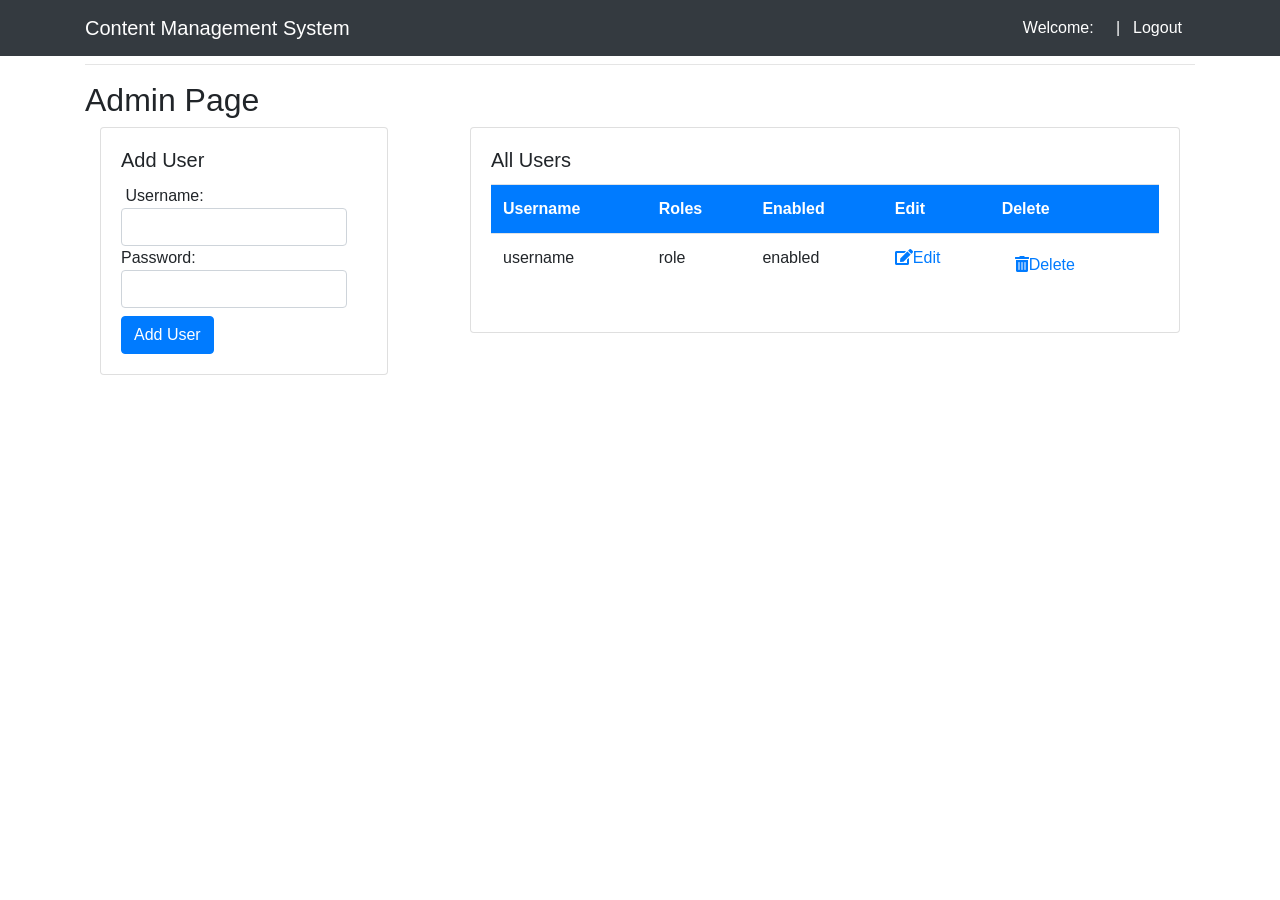
<file: blog/src/main/resources/templates/admin.html>
<!doctype html>
<html lang="en"
            xmlns="http://www.w3.org/1999/xhtml"
      xmlns:th="http://www.thymeleaf.org"
      xmlns:sec="http://www.thymeleaf.org/extras/spring-security">
    <head>
        <!-- Required meta tags -->
        <meta charset="utf-8">
        <meta name="viewport" content="width=device-width, initial-scale=1, shrink-to-fit=no">

        <!-- Bootstrap CSS -->
         <link rel="stylesheet" href="https://use.fontawesome.com/releases/v5.0.13/css/all.css" integrity="sha384-DNOHZ68U8hZfKXOrtjWvjxusGo9WQnrNx2sqG0tfsghAvtVlRW3tvkXWZh58N9jp" crossorigin="anonymous">
        <link rel="stylesheet" href="https://stackpath.bootstrapcdn.com/bootstrap/4.1.3/css/bootstrap.min.css" integrity="sha384-MCw98/SFnGE8fJT3GXwEOngsV7Zt27NXFoaoApmYm81iuXoPkFOJwJ8ERdknLPMO" crossorigin="anonymous">

        <title> Security: Admin</title>
    </head>
    <body>
         <!-- Navigation -->
  <nav class="navbar navbar-expand-lg navbar-dark bg-dark fixed-top">
    <div class="container">
      <a class="navbar-brand" href="index">Content Management System</a>
      <button class="navbar-toggler" type="button" data-toggle="collapse" data-target="#navbarResponsive" aria-controls="navbarResponsive" aria-expanded="false" aria-label="Toggle navigation">
        <span class="navbar-toggler-icon"></span>
      </button>
      <div class="collapse navbar-collapse" id="navbarResponsive">
        <ul class="navbar-nav ml-auto">
          <li class="nav-item active" >
            
              <div sec:authorize="isAuthenticated()">
                <form class="form-inline" 
                      method="POST" 
                      action="/logout">
                    <input type="hidden" 
                            th:name="${_csrf.parameterName}" 
                            th:value="${_csrf.token}"/>
                    <label for="submit" class="text-white">
                        Welcome: &nbsp; <span th:text="${#authentication.name}">
                              </span>&nbsp;&nbsp;&nbsp;|
                    </label>
                    <button class="btn btn-link text-white" 
                          id="submit" 
                          type="submit">Logout</button>
                </form>
            </div>
          
          </li>

        </ul>
      </div>
    </div>
  </nav>

        <div class="container">
            <h1>Blog Security</h1>
            <hr/>
  
            <h2>Admin Page</h2>
            <div sec:authorize="isAuthenticated()">
                <form class="form-inline" 
                      method="POST" 
                      action="/logout">
                    <input type="hidden" 
                            th:name="${_csrf.parameterName}" 
                            th:value="${_csrf.token}"/>
                     
                    
                </form>
            </div>
            
            <div class="container">
                <div class="row">
                    <div class="col-md-4">
                        <div class="card" style="width: 18rem;">
  <div class="card-body">
    <h5 class="card-title">Add User</h5>
     
   
     <div class="container">
             
            <div class="row">
                
                <form class="form form-inline" 
                        method="POST" 
                        action="addUser">
                    <input type="hidden" 
                            th:name="${_csrf.parameterName}" 
                            th:value="${_csrf.token}"/>&nbsp;
                    <label for="username">Username:</label>&nbsp;
                    <input class="form-control" type="text" name="username" id="username">&nbsp;
                    <label for="password">Password:</label>&nbsp;
                    <input class="form-control" type="password" name="password" id="password">&nbsp;
                    <button class=" btn btn-primary mt-2"type="submit">Add User</button>
                </form>
            </div>
        </div>
  </div>
</div>
                    </div>
                    <div class="col-md-8">
                             <div class="card" >
  <div class="card-body">
    <h5 class="card-title">All Users</h5>
     
     <table  class="table table-hover">
                    <tr class="bg-primary text-white">
                        <th>Username</th>
                        <th>Roles</th>
                        <th>Enabled</th>
                        <th>Edit</th>
                        <th>Delete</th>
                    </tr>
                    <div th:each="currentUser : ${users}">
                        <tr>
                            <td th:text="${currentUser.username}">username</td>
                            <td>
                                <div th:each="currentRole : ${currentUser.roles}" >
                                    <span th:text="${currentRole.role}">role</span>&nbsp;
                                </div>
                            </td>
                            <td th:text="${currentUser.enabled}">enabled</td>
                            <td><a href="#" th:href="@{/editUser(id=${currentUser.id})}"><i class="fas fa-edit"></i>Edit</a></td>
                            <td>
                                <form class="form-inline" 
                                        method="POST" 
                                        action="/deleteUser">
                                    <input type="hidden" 
                                            th:name="${_csrf.parameterName}" 
                                            th:value="${_csrf.token}"/>
                                    <input type="hidden" 
                                            name="id" 
                                            th:value="${currentUser.id}"/>
                                    <button class="btn btn-link btn-xs" type="submit"><i class="fas fa-trash-alt"></i>Delete</button>
                                </form>
                            </td>
                        </tr>
                    </div>
                </table>
            </div>
        </div>
  </div>
                 

                    </div>
                </div>
            </div>
                   

               

        <!-- Optional JavaScript -->
        <!-- jQuery first, then Popper.js, then Bootstrap JS -->
        <script src="https://code.jquery.com/jquery-3.3.1.slim.min.js" integrity="sha384-q8i/X+965DzO0rT7abK41JStQIAqVgRVzpbzo5smXKp4YfRvH+8abtTE1Pi6jizo" crossorigin="anonymous"></script>
        <script src="https://cdnjs.cloudflare.com/ajax/libs/popper.js/1.14.3/umd/popper.min.js" integrity="sha384-ZMP7rVo3mIykV+2+9J3UJ46jBk0WLaUAdn689aCwoqbBJiSnjAK/l8WvCWPIPm49" crossorigin="anonymous"></script>
        <script src="https://stackpath.bootstrapcdn.com/bootstrap/4.1.3/js/bootstrap.min.js" integrity="sha384-ChfqqxuZUCnJSK3+MXmPNIyE6ZbWh2IMqE241rYiqJxyMiZ6OW/JmZQ5stwEULTy" crossorigin="anonymous"></script>
    </body>
</html>
</file>
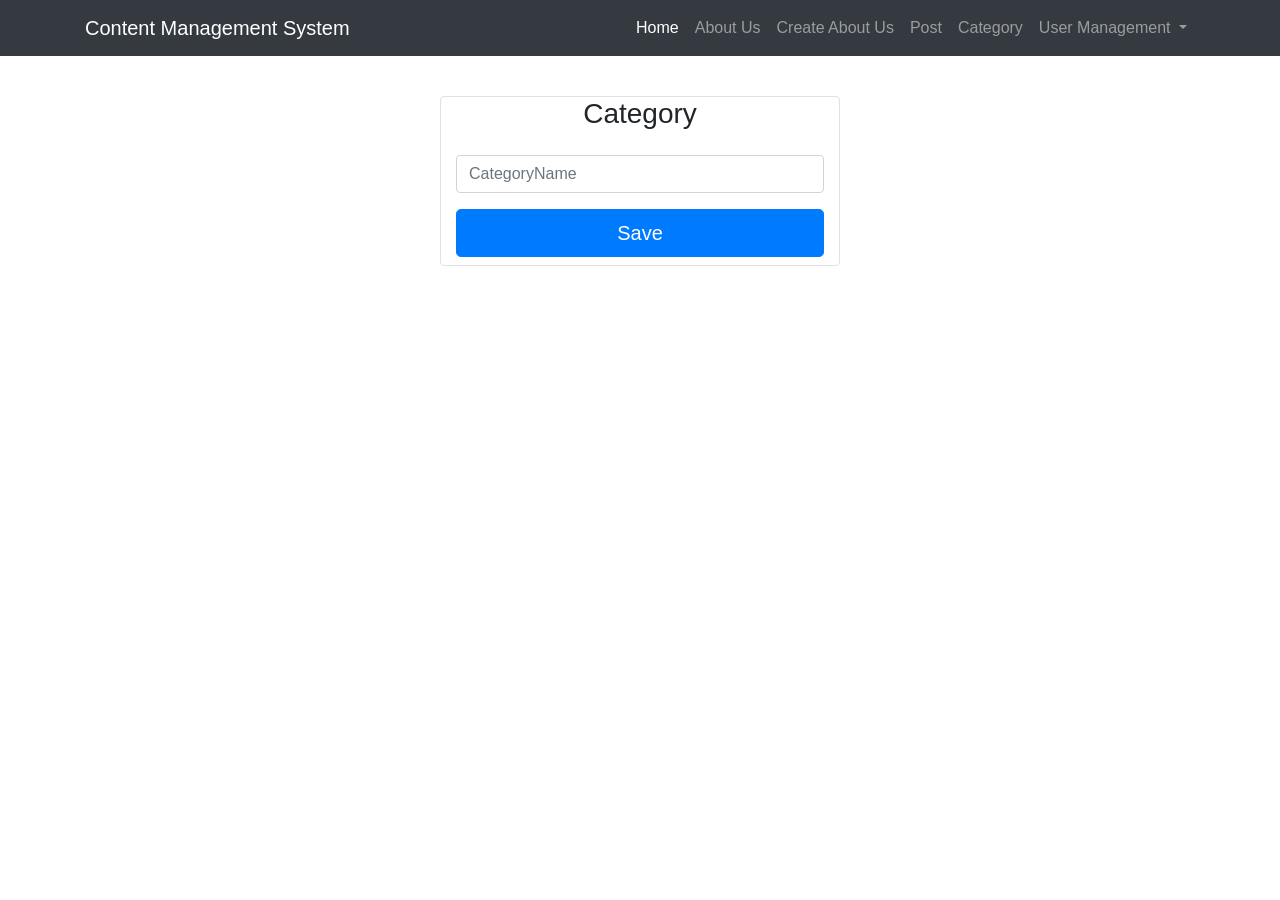
<file: blog/src/main/resources/templates/category.html>
<!doctype html>
<html lang="en"
      xmlns="http://www.w3.org/1999/xhtml"
      xmlns:th="http://www.thymeleaf.org"
      xmlns:sec="http://www.thymeleaf.org/extras/spring-security">
    <head>
        <!-- Required meta tags -->
        <meta charset="utf-8">
            <meta name="viewport" content="width=device-width, initial-scale=1, shrink-to-fit=no">

                <!-- Bootstrap CSS -->
                <link rel="stylesheet" href="https://stackpath.bootstrapcdn.com/bootstrap/4.3.1/css/bootstrap.min.css" integrity="sha384-ggOyR0iXCbMQv3Xipma34MD+dH/1fQ784/j6cY/iJTQUOhcWr7x9JvoRxT2MZw1T" crossorigin="anonymous">

                    <title>Content Management System</title>
                    </head>
  <nav class="navbar navbar-expand-lg navbar-dark bg-dark fixed-top">
    <div class="container">
      <a class="navbar-brand" href="index">Content Management System</a>
      <button class="navbar-toggler" type="button" data-toggle="collapse" data-target="#navbarResponsive" aria-controls="navbarResponsive" aria-expanded="false" aria-label="Toggle navigation">
        <span class="navbar-toggler-icon"></span>
      </button>
      <div class="collapse navbar-collapse" id="navbarResponsive">
        <ul class="navbar-nav ml-auto">
          <li class="nav-item active">
            <a class="nav-link" href="index">Home
              <span class="sr-only">(current)</span>
            </a>
          </li>
         
          <li class="nav-item">
            <a class="nav-link" href="ShowAboutUs">About Us</a>
          </li>
             <li class="nav-item">
            <a sec:authorize="hasAnyRole('ROLE_ADMIN','ROLE_USER')" class="nav-link" href="AboutUs">Create About Us</a>
          </li>
           <li class="nav-item">
            <a sec:authorize="hasAnyRole('ROLE_ADMIN','ROLE_USER')" class="nav-link" href="post">Post</a>
          </li>
            <li class="nav-item">
            <a sec:authorize="hasAnyRole('ROLE_ADMIN','ROLE_USER')" class="nav-link" href="category">Category</a>
          </li>
             <li class="nav-item dropdown">
        <a  sec:authorize="hasAnyRole('ROLE_ADMIN','ROLE_USER')"class="nav-link dropdown-toggle" href="#" id="navbarDropdownMenuLink" role="button" data-toggle="dropdown" aria-haspopup="true" aria-expanded="false">
          User Management
        </a>
        <div class="dropdown-menu" aria-labelledby="navbarDropdownMenuLink">
          <a sec:authorize="hasRole('ROLE_ADMIN')" class="dropdown-item" href="admin">Admin</a>
          <a class="dropdown-item" href="login">Login</a>
             <a sec:authorize="hasRole('ROLE_ADMIN')" class="dropdown-item" href="pendingPost">Pending Post</a>
         
        </div>
      </li>   
        </ul>
      </div>
    </div>
  </nav>
                    <body>
                        <div class="container mt-5">
                            <div class="row">
                                <div class="col">
                                    <div class="container border rounded   mt-5" style="max-width: 400px;">
                            <h3 class="text-center mb-4">Category</h3>
                            <form action="Category" method="POST">
                                <div class="form-group">
                                    <input type="hidden" 
                                           th:name="${_csrf.parameterName}" 
                                           th:value="${_csrf.token}"/>
                                    <input type="text" id="name" name="name" class="form-control" placeholder="CategoryName">
                                </div>
                                <input type="submit" value="Save" class="btn btn-primary btn-block btn-lg">
                                    <p class="text-center m-2"><a class="text-info" href="Category"></a></p>
                            </form>
                        </div>
                                </div>
                            </div>
                        </div>
                        
                        <!-- Optional JavaScript -->
                        <!-- jQuery first, then Popper.js, then Bootstrap JS -->
                        <script src="https://code.jquery.com/jquery-3.3.1.slim.min.js" integrity="sha384-q8i/X+965DzO0rT7abK41JStQIAqVgRVzpbzo5smXKp4YfRvH+8abtTE1Pi6jizo" crossorigin="anonymous"></script>
                        <script src="https://cdnjs.cloudflare.com/ajax/libs/popper.js/1.14.7/umd/popper.min.js" integrity="sha384-UO2eT0CpHqdSJQ6hJty5KVphtPhzWj9WO1clHTMGa3JDZwrnQq4sF86dIHNDz0W1" crossorigin="anonymous"></script>
                        <script src="https://stackpath.bootstrapcdn.com/bootstrap/4.3.1/js/bootstrap.min.js" integrity="sha384-JjSmVgyd0p3pXB1rRibZUAYoIIy6OrQ6VrjIEaFf/nJGzIxFDsf4x0xIM+B07jRM" crossorigin="anonymous"></script>
                    </body>
                    </html>
</file>
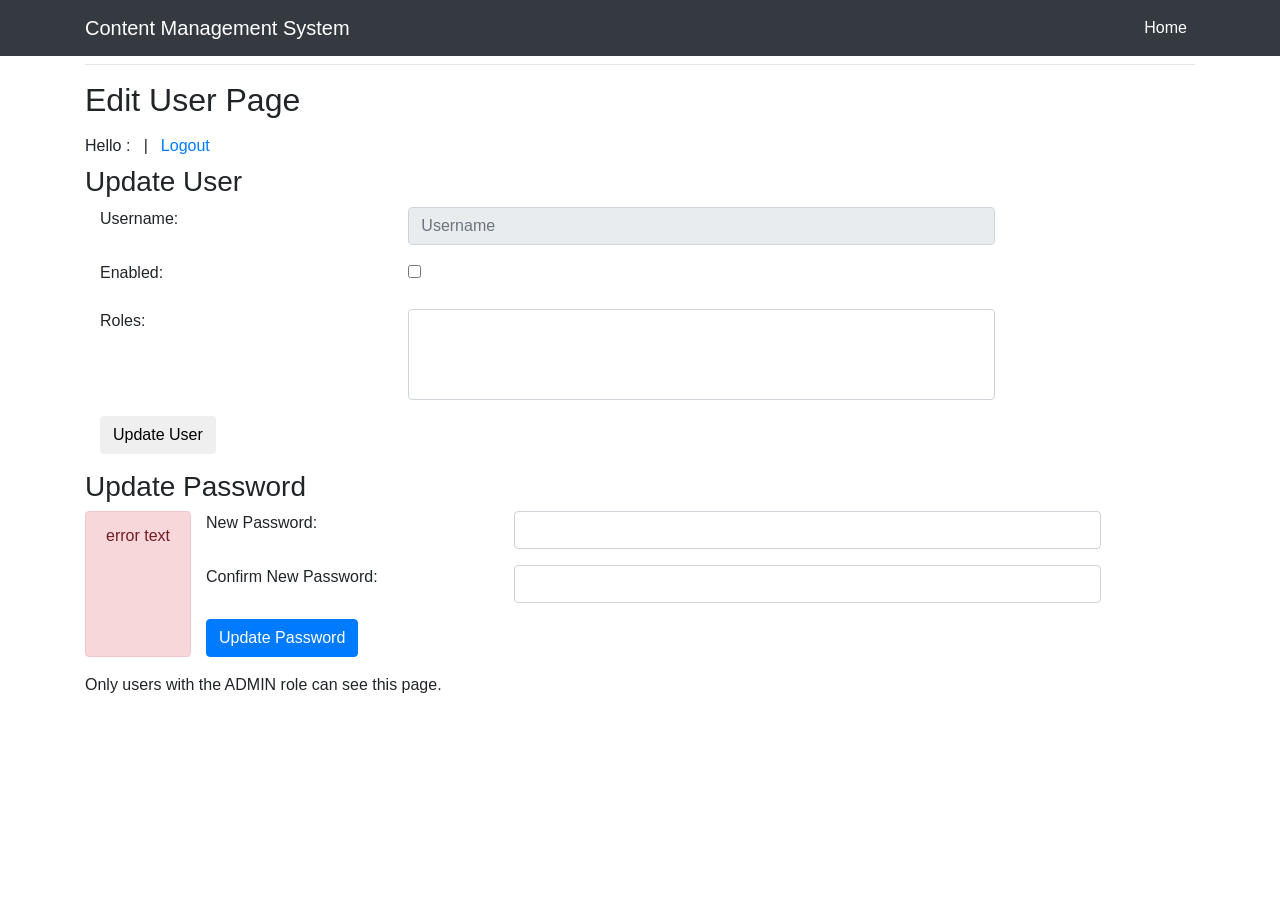
<file: blog/src/main/resources/templates/editUser.html>
<!doctype html>
<html lang="en"      
      xmlns="http://www.w3.org/1999/xhtml"
      xmlns:th="http://www.thymeleaf.org"
      xmlns:sec="http://www.thymeleaf.org/extras/spring-security">
    <head>
        <!-- Required meta tags -->
        <meta charset="utf-8">
        <meta name="viewport" content="width=device-width, initial-scale=1, shrink-to-fit=no">

        <!-- Bootstrap CSS -->
         <link rel="stylesheet" href="https://use.fontawesome.com/releases/v5.0.13/css/all.css" integrity="sha384-DNOHZ68U8hZfKXOrtjWvjxusGo9WQnrNx2sqG0tfsghAvtVlRW3tvkXWZh58N9jp" crossorigin="anonymous">
        <link rel="stylesheet" href="https://stackpath.bootstrapcdn.com/bootstrap/4.1.3/css/bootstrap.min.css" integrity="sha384-MCw98/SFnGE8fJT3GXwEOngsV7Zt27NXFoaoApmYm81iuXoPkFOJwJ8ERdknLPMO" crossorigin="anonymous">

        <title>Security: Admin</title>
    </head>
    <body>
        <div class="container">
            <h1>Hello Security</h1>
            <hr/>
                   <!-- Navigation -->
  <nav class="navbar navbar-expand-lg navbar-dark bg-dark fixed-top">
    <div class="container">
      <a class="navbar-brand" href="index">Content Management System</a>
      <button class="navbar-toggler" type="button" data-toggle="collapse" data-target="#navbarResponsive" aria-controls="navbarResponsive" aria-expanded="false" aria-label="Toggle navigation">
        <span class="navbar-toggler-icon"></span>
      </button>
      <div class="collapse navbar-collapse" id="navbarResponsive">
        <ul class="navbar-nav ml-auto">
          <li class="nav-item active">
            <a class="nav-link" href="index">Home
              <span class="sr-only">(current)</span>
            </a>
          </li>

        </ul>
      </div>
    </div>
  </nav>
            <h2>Edit User Page</h2>
            <div sec:authorize="isAuthenticated()">
                <form class="form-inline" 
                      method="POST" 
                      action="/logout">
                    <input type="hidden" 
                           th:name="${_csrf.parameterName}" 
                           th:value="${_csrf.token}"/>
                    <label for="submit">
                        Hello : <span th:text="${#authentication.name}">
                        </span>&nbsp;&nbsp;&nbsp;|
                    </label>
                    <button class="btn btn-link" 
                            id="submit" 
                            type="submit">Logout</button>
                </form>
            </div>
                    <div class="container">
            <div class="row"> 
                <h3>Update User</h3>
            </div>
            <div class="row">
                <form method="POST" action="editUser" class="col-md-10">
                    <input type="hidden" th:name="${_csrf.parameterName}" th:value="${_csrf.token}"/>
                    <input type="hidden" name="id" th:value ="${user.id}"/>
                    <div class="form-group row">
                        <label for="username" class="col-md-4 control-label">Username:</label>
                        <div class="col-md-8">
                            <input type="text" 
                                   class="form-control" 
                                   id="username"
                                   name="username" 
                                   placeholder="Username"
                                   th:value="${user.username}"
                                   disabled/>
                        </div>
                    </div>
                    <div class="form-group row">
                        <label for="enabled" class="col-md-4 control-label">Enabled:</label>
                        <div class="col-md-8">
                            <input type="checkbox"  
                                   id="enabled"
                                   name="enabled"
                                   th:checked="${user.enabled}"/>
                        </div>
                    </div>
                    <div class="form-group row">
                        <label for="roleIdList" class="col-md-4 control-label">Roles:</label>
                        <div class="col-md-8">
                            <select id="roleIdList" 
                                    name="roleIdList" 
                                    multiple="multiple" 
                                    class="form-control">
                                <div th:each="currentRole : ${roles}">
                                    <option th:value="${currentRole.id}" 
                                            th:selected=="${user.roles.contains(currentRole)}"
                                            th:text="${currentRole.role}">
                                    </option>
                                </div>
                            </select>
                        </div>
                    </div>
                    
                    <div class="form-group row">
                        <div class="col-md-offset-4 col-md-8">
                            <input type="submit" 
                                   class="btn btn-default" 
                                   id="search-button" 
                                   value="Update User"/>
                        </div>
                    </div>
                </form>
            </div>
        </div>
                    <div class="container">
            <div class="row">
                <h3>Update Password</h3>
            </div>
            <div class="row">
                <div th:if="${error != null}" th:text="${error}"
                     class="alert alert-danger" role="alert">
                    error text
                </div>
                <form method="POST" 
                      action="editPassword" class="col-md-10">
                    <input type="hidden" 
                           th:name="${_csrf.parameterName}" 
                           th:value="${_csrf.token}"/>
                    <input type="hidden" name="id" th:value ="${user.id}"/>
                    <div class="form-group row">
                        <label for="password" class="col-md-4 control-label">
                            New Password:
                        </label>
                        <div class="col-md-8">
                            <input type="password" 
                                   class="form-control" 
                                   id="password"
                                   name="password"/>
                        </div>
                    </div>
                    <div class="form-group row">
                        <label for="confirmPassword" class="col-md-4 control-label">
                            Confirm New Password:
                        </label>
                        <div class="col-md-8">
                            <input type="password" 
                                   class="form-control" 
                                   id="confirmPassword"
                                   name="confirmPassword"/>
                        </div>
                    </div>
                    <div class="form-group row">
                        <div class="col-md-offset-4 col-md-8">
                            <input type="submit" 
                                   class="btn btn-primary" 
                                   id="search-button" 
                                   value="Update Password"/>
                        </div>
                    </div>
                </form>
            </div>
        </div>
            <p>
                Only users with the ADMIN role can see this page.
            </p>
            
        </div>
        

        <!-- Optional JavaScript -->
        <!-- jQuery first, then Popper.js, then Bootstrap JS -->
        <script src="https://code.jquery.com/jquery-3.3.1.slim.min.js" integrity="sha384-q8i/X+965DzO0rT7abK41JStQIAqVgRVzpbzo5smXKp4YfRvH+8abtTE1Pi6jizo" crossorigin="anonymous"></script>
        <script src="https://cdnjs.cloudflare.com/ajax/libs/popper.js/1.14.3/umd/popper.min.js" integrity="sha384-ZMP7rVo3mIykV+2+9J3UJ46jBk0WLaUAdn689aCwoqbBJiSnjAK/l8WvCWPIPm49" crossorigin="anonymous"></script>
        <script src="https://stackpath.bootstrapcdn.com/bootstrap/4.1.3/js/bootstrap.min.js" integrity="sha384-ChfqqxuZUCnJSK3+MXmPNIyE6ZbWh2IMqE241rYiqJxyMiZ6OW/JmZQ5stwEULTy" crossorigin="anonymous"></script>
    </body>
</html>
</file>
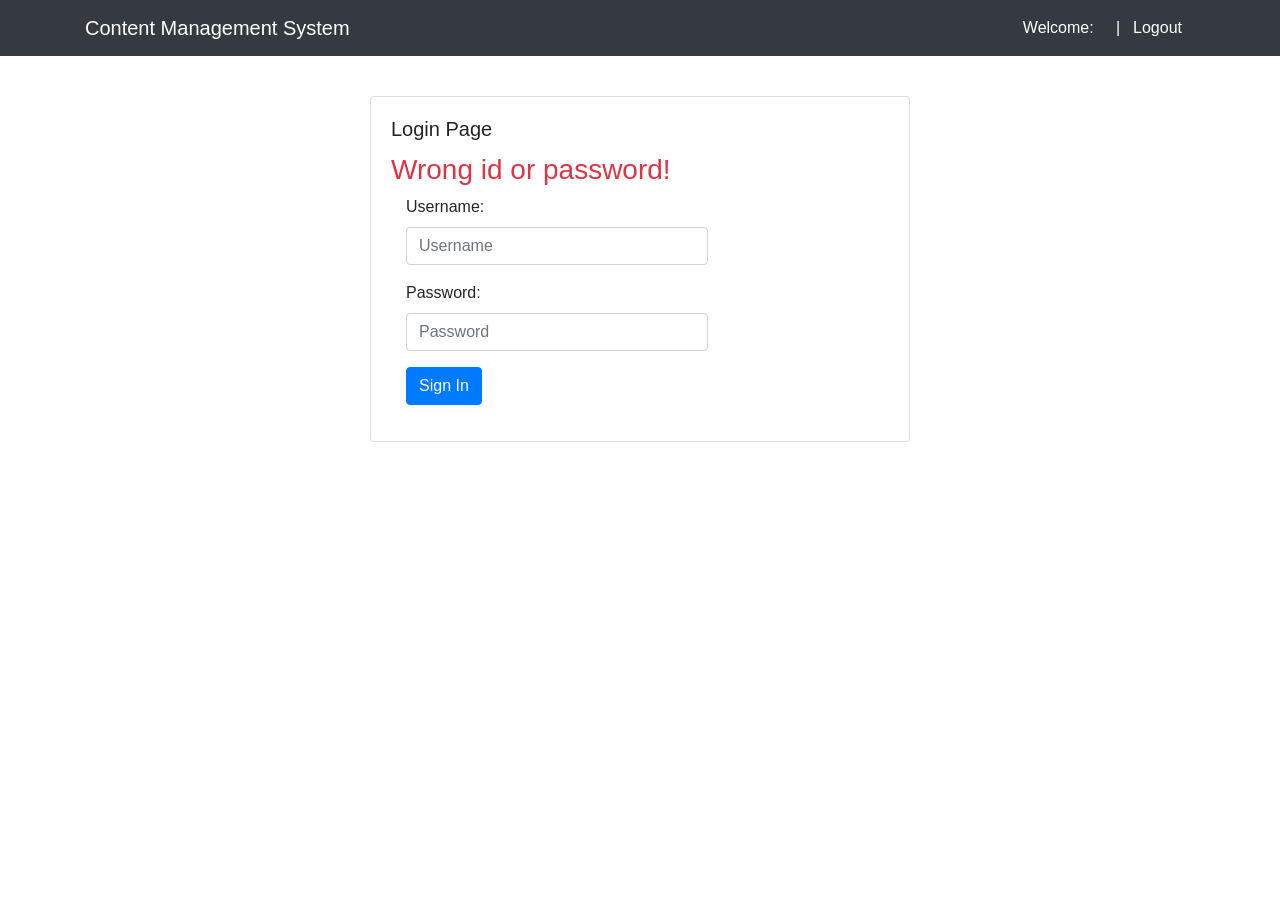
<file: blog/src/main/resources/templates/login.html>
<!doctype html>
<html lang="en"
      xmlns="http://www.w3.org/1999/xhtml"
      xmlns:th="http://www.thymeleaf.org">
    <head>
        <!-- Required meta tags -->
        <meta charset="utf-8"/>
        <meta name="viewport" content="width=device-width, initial-scale=1, shrink-to-fit=no"/>

        <!-- Bootstrap CSS -->
        <link rel="stylesheet" href="https://stackpath.bootstrapcdn.com/bootstrap/4.1.3/css/bootstrap.min.css" integrity="sha384-MCw98/SFnGE8fJT3GXwEOngsV7Zt27NXFoaoApmYm81iuXoPkFOJwJ8ERdknLPMO" crossorigin="anonymous">

            <title> Security: Home</title>
    </head>
    <nav class="navbar navbar-expand-lg navbar-dark bg-dark fixed-top">
    <div class="container">
      <a class="navbar-brand" href="index">Content Management System</a>
      <button class="navbar-toggler" type="button" data-toggle="collapse" data-target="#navbarResponsive" aria-controls="navbarResponsive" aria-expanded="false" aria-label="Toggle navigation">
        <span class="navbar-toggler-icon"></span>
      </button>
                    <div sec:authorize="isAuthenticated()">
                <form class="form-inline" 
                      method="POST" 
                      action="/logout">
                    <input type="hidden" 
                            th:name="${_csrf.parameterName}" 
                            th:value="${_csrf.token}"/>
                    <label for="submit" class="text-white">
                        Welcome: &nbsp; <span th:text="${#authentication.name}">
                              </span>&nbsp;&nbsp;&nbsp;|
                    </label>
                    <button class="btn btn-link text-white" 
                          id="submit" 
                          type="submit">Logout</button>
                </form>
            </div>
      
    </div>
        
  </nav>
    <body>
        <div class="container  mt-5">
            <div class="row justify-content-center">
                <div class="col-md-6 ">
                    <div class="card mt-5 " >
  <div class="card-body ">
    <h5 class="card-title">Login Page</h5>
     
            <div class="text-danger">
                 <h3 th:if="${#request.getParameter('login_error') == '1'}">
                Wrong id or password!</h3>
            </div>
           

            <form class="form-horizontal" 
                  role="form" 
                  method="post" 
                  action="login">
                <div class="form-group">
                    <input type="hidden" 
                        th:name="${_csrf.parameterName}" 
                        th:value="${_csrf.token}"/>
                    <label for="username" class="col-md-4 control-label">Username:</label>
                    <div class="col-md-8">
                        <input type="text" 
                               class="form-control" 
                               id="username"
                               name="username" 
                               placeholder="Username"/>
                    </div>
                </div>
                <div class="form-group">
                    <label for="password" class="col-md-4 control-label">Password:</label>
                    <div class="col-md-8">
                        <input type="password" 
                               class="form-control" 
                               id="password"
                               name="password" 
                               placeholder="Password"/>
                    </div>
                </div>
                <input type="hidden"                        
                       th:name="${_csrf.parameterName}"
                       th:value="${_csrf.token}"/>
                <div class="form-group">
                    <div class="col-md-offset-4 col-md-8">
                        <input type="submit" 
                               class="btn btn-primary" 
                               id="search-button" 
                               value="Sign In"/>
                    </div>
                </div>
            </form>    
         
  </div>
</div>
                </div>
            </div>
        </div>
        

        <!-- Optional JavaScript -->
        <!-- jQuery first, then Popper.js, then Bootstrap JS -->
        <script src="https://code.jquery.com/jquery-3.3.1.slim.min.js" integrity="sha384-q8i/X+965DzO0rT7abK41JStQIAqVgRVzpbzo5smXKp4YfRvH+8abtTE1Pi6jizo" crossorigin="anonymous"></script>
        <script src="https://cdnjs.cloudflare.com/ajax/libs/popper.js/1.14.3/umd/popper.min.js" integrity="sha384-ZMP7rVo3mIykV+2+9J3UJ46jBk0WLaUAdn689aCwoqbBJiSnjAK/l8WvCWPIPm49" crossorigin="anonymous"></script>
        <script src="https://stackpath.bootstrapcdn.com/bootstrap/4.1.3/js/bootstrap.min.js" integrity="sha384-ChfqqxuZUCnJSK3+MXmPNIyE6ZbWh2IMqE241rYiqJxyMiZ6OW/JmZQ5stwEULTy" crossorigin="anonymous"></script>
    </body>
</html>
</file>
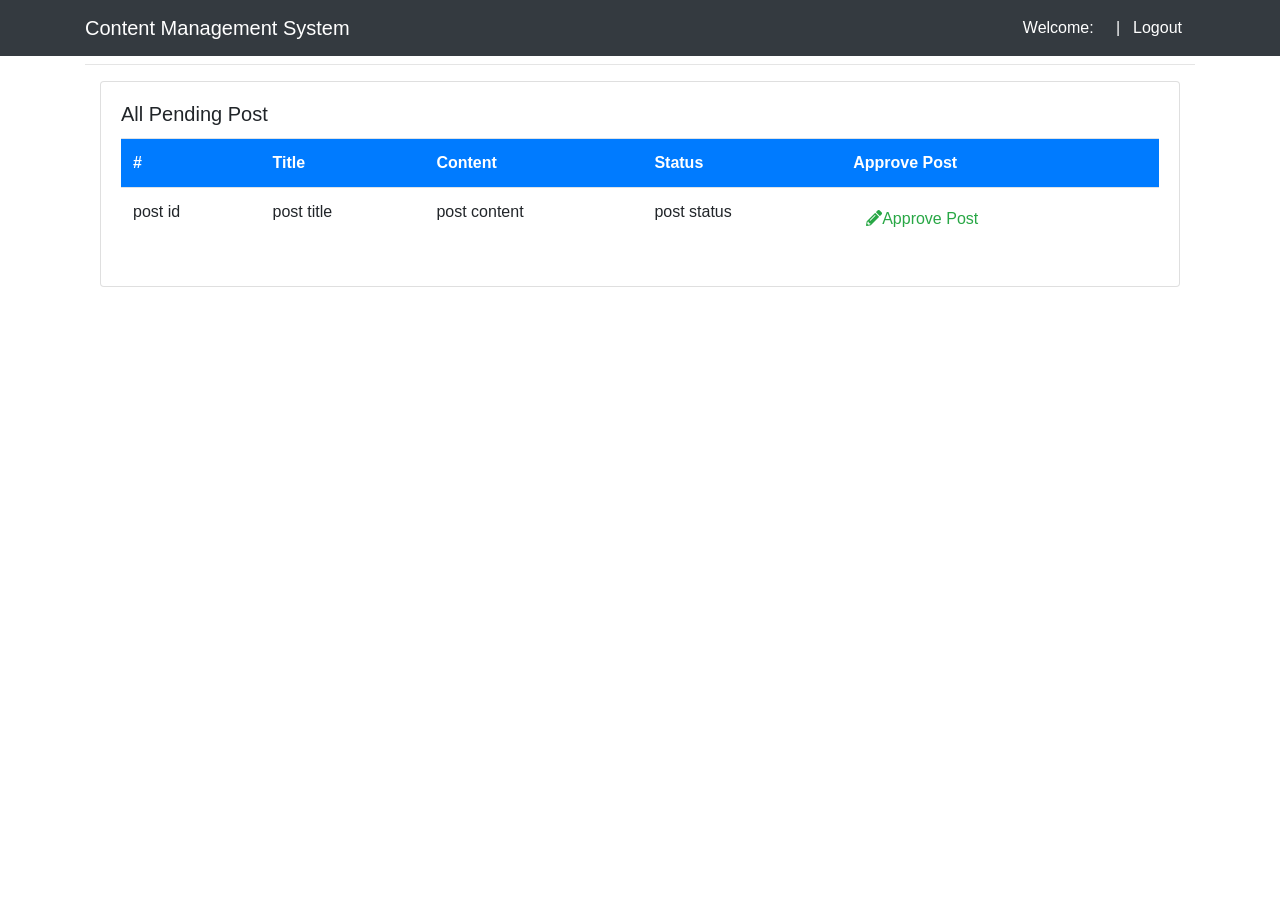
<file: blog/src/main/resources/templates/pendingPost.html>
<!doctype html>
<html lang="en"
      xmlns="http://www.w3.org/1999/xhtml"
      xmlns:th="http://www.thymeleaf.org"
      xmlns:sec="http://www.thymeleaf.org/extras/spring-security">
    <head>
        <!-- Required meta tags -->
        <meta charset="utf-8">
            <meta name="viewport" content="width=device-width, initial-scale=1, shrink-to-fit=no">

                <!-- Bootstrap CSS -->
                <link rel="stylesheet" href="https://use.fontawesome.com/releases/v5.0.13/css/all.css" integrity="sha384-DNOHZ68U8hZfKXOrtjWvjxusGo9WQnrNx2sqG0tfsghAvtVlRW3tvkXWZh58N9jp" crossorigin="anonymous">
                    <link rel="stylesheet" href="https://stackpath.bootstrapcdn.com/bootstrap/4.1.3/css/bootstrap.min.css" integrity="sha384-MCw98/SFnGE8fJT3GXwEOngsV7Zt27NXFoaoApmYm81iuXoPkFOJwJ8ERdknLPMO" crossorigin="anonymous">

                        <title> Security: Admin</title>
                        </head>
                        <body>
                            <!-- Navigation -->
                            <nav class="navbar navbar-expand-lg navbar-dark bg-dark fixed-top">
                                <div class="container">
                                    <a class="navbar-brand" href="index">Content Management System</a>
                                    <button class="navbar-toggler" type="button" data-toggle="collapse" data-target="#navbarResponsive" aria-controls="navbarResponsive" aria-expanded="false" aria-label="Toggle navigation">
                                        <span class="navbar-toggler-icon"></span>
                                    </button>
                                    <div class="collapse navbar-collapse" id="navbarResponsive">
                                        <ul class="navbar-nav ml-auto">
                                            <li class="nav-item active" >

                                                <div sec:authorize="isAuthenticated()">
                                                    <form class="form-inline" 
                                                          method="POST" 
                                                          action="/logout">
                                                        <input type="hidden" 
                                                               th:name="${_csrf.parameterName}" 
                                                               th:value="${_csrf.token}"/>
                                                        <label for="submit" class="text-white">
                                                            Welcome: &nbsp;<span th:text="${#authentication.name}">
                                                            </span>&nbsp;&nbsp;&nbsp;|
                                                        </label>
                                                        <button class="btn btn-link text-white" 
                                                                id="submit" 
                                                                type="submit">Logout</button>
                                                    </form>
                                                </div>

                                            </li>

                                        </ul>
                                    </div>
                                </div>
                            </nav>

                            <div class="container">
                                <h1>Pending Post</h1>
                                <hr/>


                                <div sec:authorize="isAuthenticated()">
                                    <form class="form-inline" 
                                          method="POST" 
                                          action="/logout">
                                        <input type="hidden" 
                                               th:name="${_csrf.parameterName}" 
                                               th:value="${_csrf.token}"/>


                                    </form>
                                </div>

                                <div class="container">
<div class="row">
  
                                    <div class="col-md-12">
                                        <div class="card" >
                                            <div class="card-body">
                                                <h5 class="card-title">All Pending Post</h5>

                                                <table  class="table table-hover ">
                                                    <tr class="bg-primary text-white">
                                                         <th>#</th>
                                                        <th>Title</th>
                                                        <th>Content</th>
                                                        <th>Status</th>
                                                        <th>Approve Post</th>
                                                    </tr>
                                                    <div>
                                                        <tr  th:each="post : ${post}">
                                                            <td th:text="${post.postid}">post id</td>
                                                             <td th:text="${post.title}">post title</td>
                                                              <td th:text="${post.content}">post content</td>
                                                               <td th:text="${post.status}">post status</td>
                                                             
                                                            <td>
                                                                <form class="form-inline" 
                                                                      method="POST" 
                                                                      action="/approvePost">
                                                                    <input type="hidden" 
                                                                           th:name="${_csrf.parameterName}" 
                                                                           th:value="${_csrf.token}"/>
                                                                    <input type="hidden" 
                                                                           name="id" 
                                                                           th:value="${post.postid}"/>
                                                                    <button class="btn btn-link btn-xs text-success" type="submit" ><i class="fas fa-pencil-alt text-success"></i>Approve Post</button>
                                                                </form>
                                                            </td>
                                                        </tr>
                                                    </div>
                                                </table>
                                            </div>
                                        </div>
                                    </div>


                                                                        </div>
                                                                        </div>
                                                                        </div>




                                                                        <!-- Optional JavaScript -->
                                                                        <!-- jQuery first, then Popper.js, then Bootstrap JS -->
                                                                        <script src="https://code.jquery.com/jquery-3.3.1.slim.min.js" integrity="sha384-q8i/X+965DzO0rT7abK41JStQIAqVgRVzpbzo5smXKp4YfRvH+8abtTE1Pi6jizo" crossorigin="anonymous"></script>
                                                                        <script src="https://cdnjs.cloudflare.com/ajax/libs/popper.js/1.14.3/umd/popper.min.js" integrity="sha384-ZMP7rVo3mIykV+2+9J3UJ46jBk0WLaUAdn689aCwoqbBJiSnjAK/l8WvCWPIPm49" crossorigin="anonymous"></script>
                                                                        <script src="https://stackpath.bootstrapcdn.com/bootstrap/4.1.3/js/bootstrap.min.js" integrity="sha384-ChfqqxuZUCnJSK3+MXmPNIyE6ZbWh2IMqE241rYiqJxyMiZ6OW/JmZQ5stwEULTy" crossorigin="anonymous"></script>
                                                                        </body>
                                                                        </html>
</file>
